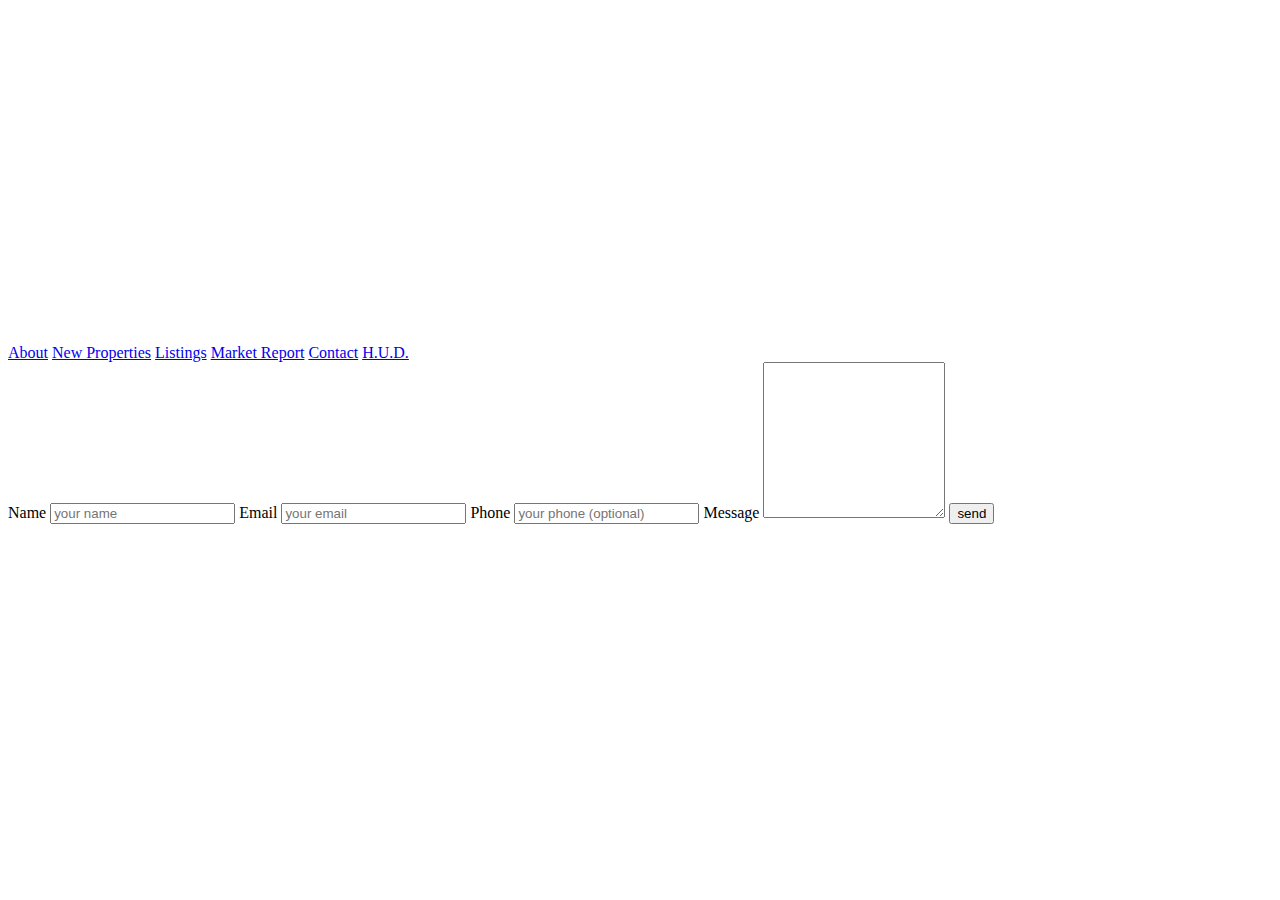
<file: contact.html>
<!DOCTYPE html>
<html lang="en">
    <head> 
        <meta charset="UTF-8">
        <meta name="description" content="Exceptional Realty Group, your real estate agent for buying, selling, and renting throughout New York City">
        <meta name="keywords" content="Exceptional Realty Group, real estate, houses, property">
        <meta name="author" content="Jon Grover">
        <meta name="viewport" content="width=device-width, initial-scale=1.0">

        <link href="https://fonts.googleapis.com/css?family=Monoton" rel="stylesheet">
        <title>Exceptional Realty Group - Luxury Homes - About</title>
    </head>

    <body>
        <a href="index.html">About</a>
        <a href="new-properties.html">New Properties</a>
        <a href="real-estate-listings.html">Listings</a>
        <a href="market-report.html">Market Report</a>
        <a href="contact.html">Contact</a>
        <a href="http://hud.gov" target='_blank'>H.U.D.</a>
        
        <!-- Map -->
        <iframe src="https://www.google.com/maps/embed?pb=!1m18!1m12!1m3!1d6049.881319200985!2d-74.00151372674895!3d40.69730452928296!2m3!1f0!2f0!3f0!3m2!1i1024!2i768!4f13.1!3m3!1m2!1s0x89c25a47df06b185%3A0xc889234bc07c42ee!2sBrooklyn+Heights%2C+Brooklyn%2C+NY+11201!5e0!3m2!1sen!2sus!4v1461598289488" width="425" height="350" frameborder="0" style="border:0" allowfullscreen></iframe>
        <!-- Contact Form -->
        <form action="#" method="post">
            <label for="fullname">Name</label>
            <input type="text" id="fullname" name="fullname" placeholder="your name" required>
            <label for="email">Email</label>
            <input type="email" id="email" name="email" placeholder="your email" required>
            <label for="phone">Phone</label>
            <input type="tel" id="phone" name="phone" placeholder="your phone (optional)">
            <label for="message">Message</label>
            <textarea id="message" name="message" rows="10"></textarea>
            <input type="submit" value="send">
      </form>
    </body>
</html>
</file>
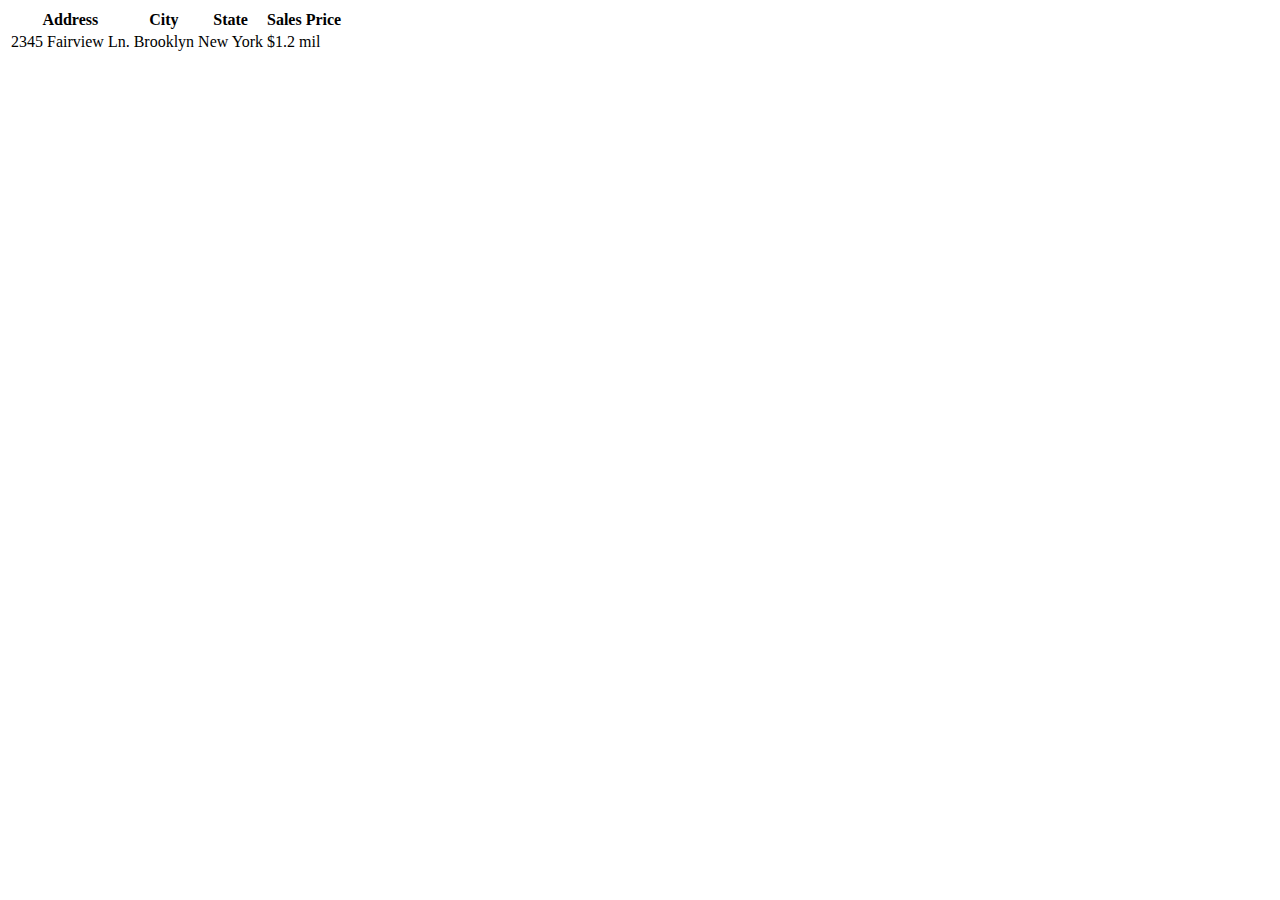
<file: market-report.html>
<!DOCTYPE html>
<html lang="en">
    <head> 
        <meta charset="UTF-8">
        <meta name="description" content="Exceptional Realty Group, your real estate agent for buying, selling, and renting throughout New York City">
        <meta name="keywords" content="Exceptional Realty Group, real estate, houses, property">
        <meta name="author" content="Jon Grover">
        <meta name="viewport" content="width=device-width, initial-scale=1.0">

        <link href="https://fonts.googleapis.com/css?family=Monoton" rel="stylesheet">
        <title>Exceptional Realty Group - Luxury Homes - About</title>
    </head>

    <body>
        <table>
            <tr>
                <th>Address</th>
                <th>City</th>
                <th>State</th>
                <th>Sales Price</th>
            </tr>
            <tr>
                <td>2345 Fairview Ln.</td>
                <td>Brooklyn</td>
                <td>New York</td>
                <td>$1.2 mil</td>
            </tr>
            <tr></tr>
            <tr></tr>
        </table>
    </body>
</html>
</file>
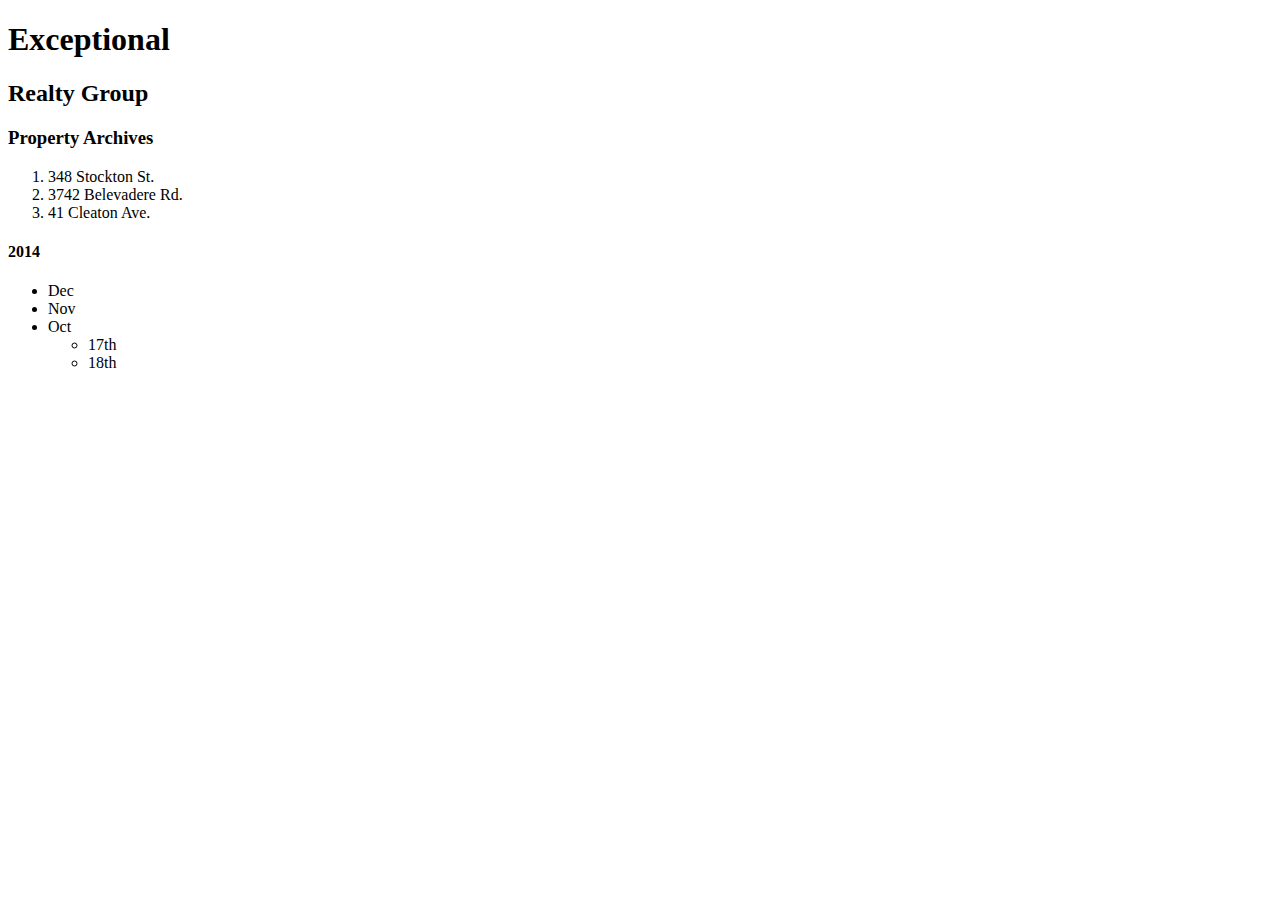
<file: real-estate-listings.html>
<!DOCTYPE html>
<html lang="en">
  <head>
    <meta charset="UTF-8">
    <title>Exceptional Realty Group - Luxury Homes - Listings</title>
  </head>
  <body>
    <h1>Exceptional</h1>
    <h2>Realty Group</h2>
 
    <h3>Property Archives</h3>
    <ol>
        <li>348 Stockton St.</li>
        <li>3742 Belevadere Rd.</li>
        <li>41 Cleaton Ave.</li>
    </ol>
    <h4>2014</h4>
    
    <ul>
        <li>Dec</li>
        <li>Nov</li>
        <li>Oct
          <ul>
            <li>17th</li>
            <li>18th</li>
          </ul>
        </li>
    </ul>
 
  </body>
</html>
</file>
